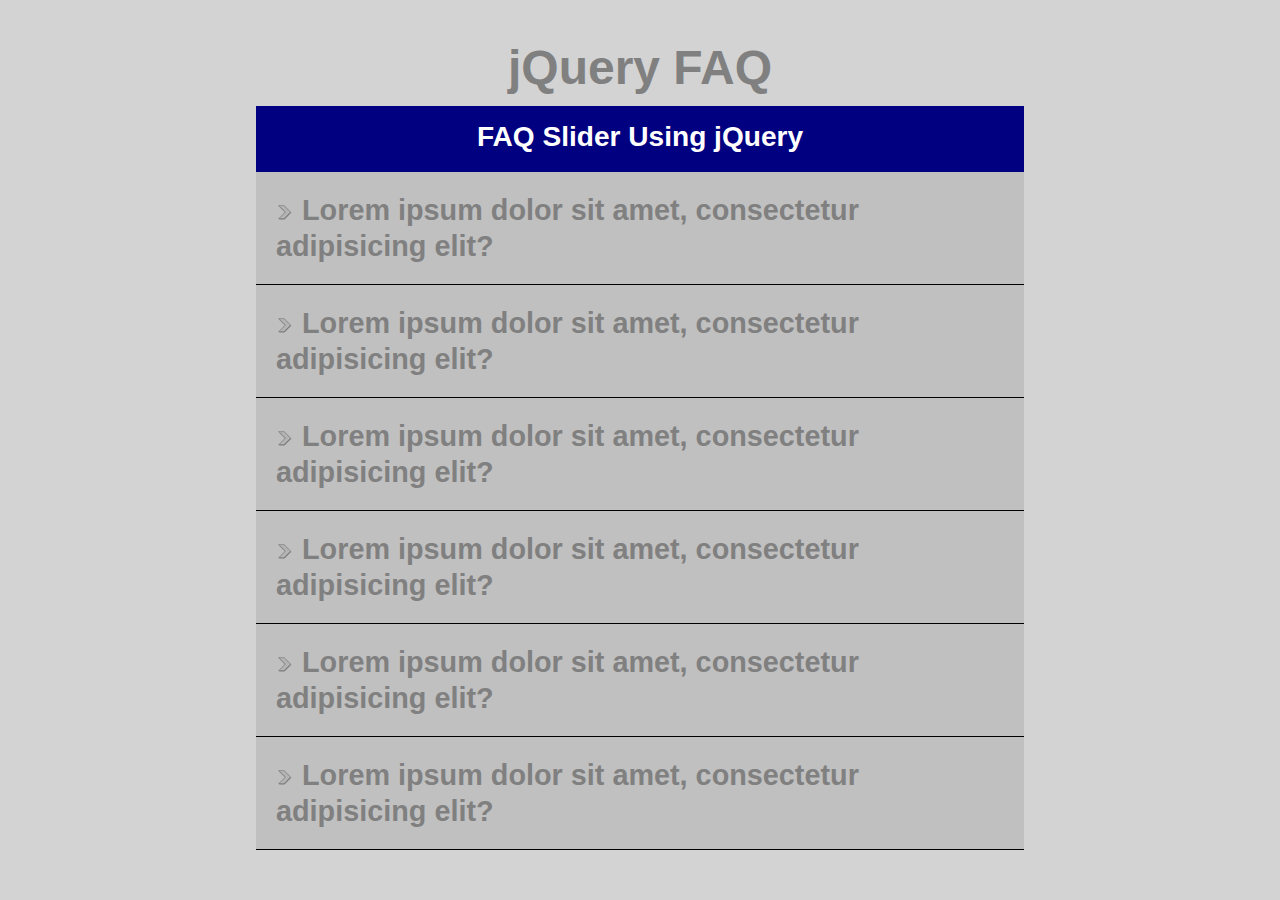
<file: accordion_slider/index.html>
<!DOCTYPE html>
<html>
  <head>
    <meta charset="utf-8">
    <title>FAQ Accordion</title>
    <link rel="stylesheet" href="style.css">
    <script
  src="https://code.jquery.com/jquery-3.3.1.min.js"
  integrity="sha256-FgpCb/KJQlLNfOu91ta32o/NMZxltwRo8QtmkMRdAu8="
  crossorigin="anonymous"></script>
    <script src="script.js" charset="utf-8"></script>
  </head>
  <body>
    <div id="container">
      <h1>jQuery FAQ</h1>
      <div class="title">
          <h3>FAQ Slider Using jQuery</h3>
      </div>
      <ul class="faq">
        <li class="q"><img src="img/arrow.png">Lorem ipsum dolor sit amet, consectetur adipisicing elit?</li>
        <li class="a">Ut enim ad minim veniam, quis nostrud exercitation ullamco laboris nisi ut aliquip ex ea commodo consequat.</li>
        <li class="q"><img src="img/arrow.png">Lorem ipsum dolor sit amet, consectetur adipisicing elit?</li>
        <li class="a">Ut enim ad minim veniam, quis nostrud exercitation ullamco laboris nisi ut aliquip ex ea commodo consequat.</li>
        <li class="q"><img src="img/arrow.png">Lorem ipsum dolor sit amet, consectetur adipisicing elit?</li>
        <li class="a">Ut enim ad minim veniam, quis nostrud exercitation ullamco laboris nisi ut aliquip ex ea commodo consequat.</li>
        <li class="q"><img src="img/arrow.png">Lorem ipsum dolor sit amet, consectetur adipisicing elit?</li>
        <li class="a">Ut enim ad minim veniam, quis nostrud exercitation ullamco laboris nisi ut aliquip ex ea commodo consequat.</li>
        <li class="q"><img src="img/arrow.png">Lorem ipsum dolor sit amet, consectetur adipisicing elit?</li>
        <li class="a">Ut enim ad minim veniam, quis nostrud exercitation ullamco laboris nisi ut aliquip ex ea commodo consequat.</li>
        <li class="q"><img src="img/arrow.png">Lorem ipsum dolor sit amet, consectetur adipisicing elit?</li>
        <li class="a">Ut enim ad minim veniam, quis nostrud exercitation ullamco laboris nisi ut aliquip ex ea commodo consequat.</li>
      </ul>
    </div>
  </body>
</html>
</file>
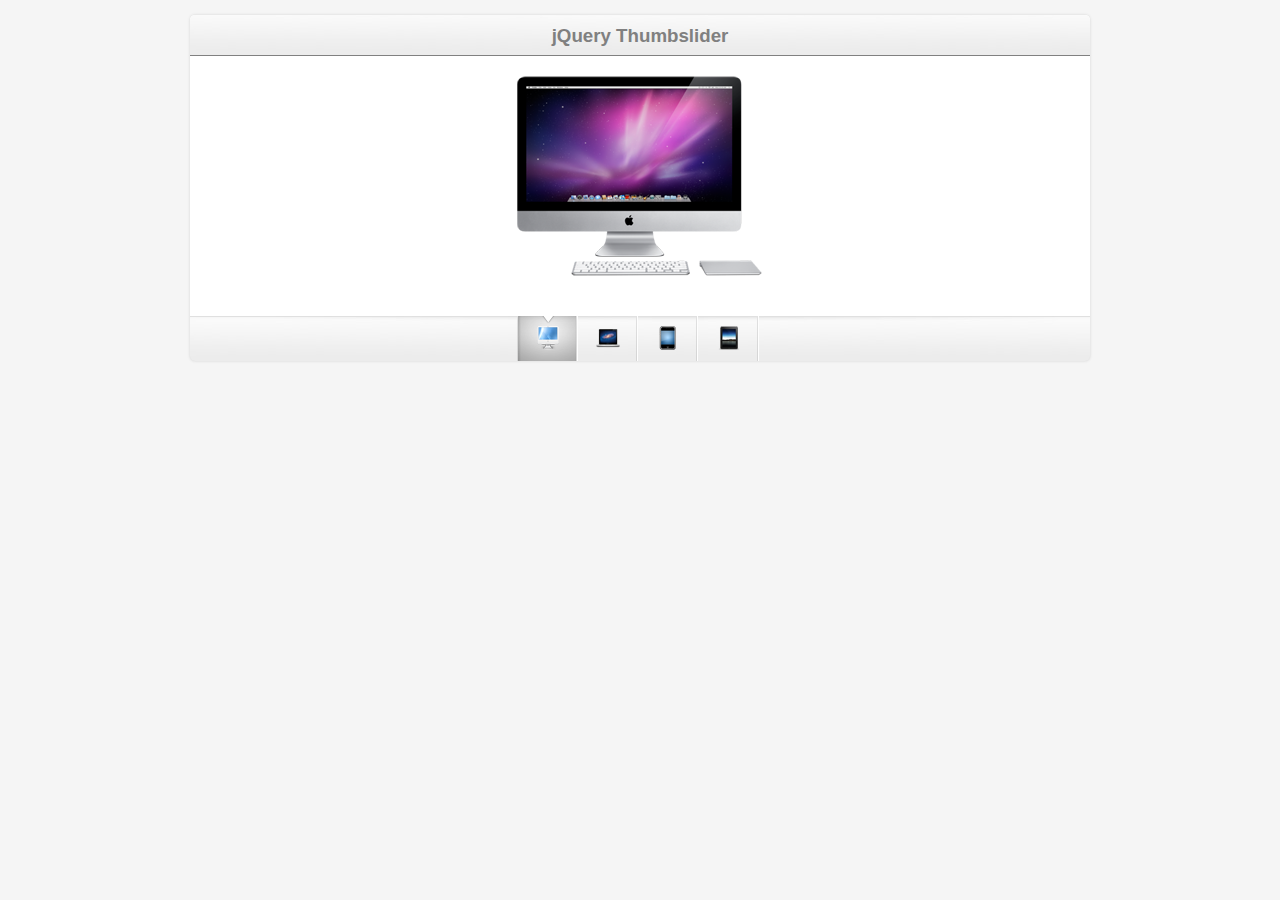
<file: appleslider/index.html>
<!DOCTYPE html>
<html>
  <head>
    <meta charset="utf-8">
    <title>jQuery Thumbslider</title>
    <link rel="stylesheet" href="style.css">
    <script
  src="https://code.jquery.com/jquery-3.3.1.min.js"
  integrity="sha256-FgpCb/KJQlLNfOu91ta32o/NMZxltwRo8QtmkMRdAu8="
  crossorigin="anonymous"></script>
    <script src="script.js" charset="utf-8"></script>
  </head>
  <body>
    <div id="container">
      <div id="slider">
        <header>
          <h3>jQuery Thumbslider</h3>
        </header>
        <div id="slides">
          <div class="slide">
            <img src="img/slides/device-imac.png" width="900" height="200" alt="imac">
          </div>
          <div class="slide">
            <img src="img/slides/device-macbook.png" width="900" height="200" alt="macbook">
          </div>
          <div class="slide">
            <img src="img/slides/device-iphone.png" width="900" height="200" alt="iphone">
          </div>
          <div class="slide">
            <img src="img/slides/device-ipad.png" width="900" height="200" alt="ipad">
          </div>
        </div>
        <nav id="menu">
          <ul>
            <li class="sep"></li>
            <li class="product">
              <a href="#">
                <img src="img/slides/device-imac-thumb.png" alt="imac-thumb">
              </a>
            </li>
            <li class="product">
              <a href="#">
                <img src="img/slides/device-macbook-thumb.png" alt="macbook-thumb">
              </a>
            </li>
            <li class="product">
              <a href="#">
                <img src="img/slides/device-iphone-thumb.png" alt="iphone-thumb">
              </a>
            </li>
            <li class="product">
              <a href="#">
                <img src="img/slides/device-ipad-thumb.png" alt="ipad-thumb">
              </a>
            </li>
          </ul>
        </nav>
      </div>
    </div>
  </body>
</html>
</file>
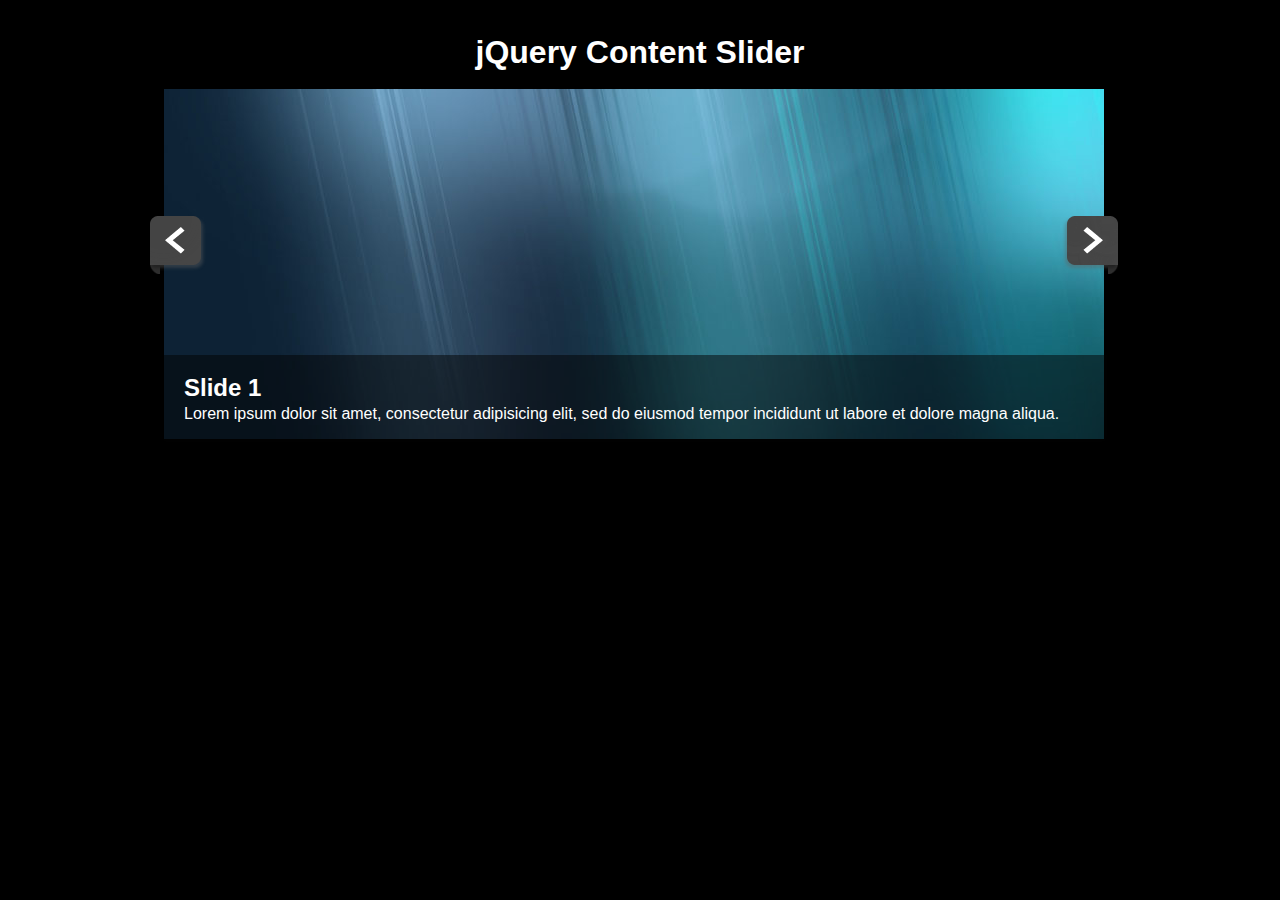
<file: jqueryContentSlider/index.html>
<!DOCTYPE html>
<html>
  <head>
    <meta charset="utf-8">
    <title>jQuery Content Slider</title>
    <script
  src="https://code.jquery.com/jquery-3.3.1.min.js"
  integrity="sha256-FgpCb/KJQlLNfOu91ta32o/NMZxltwRo8QtmkMRdAu8="
  crossorigin="anonymous"></script>
    <script src="script.js" charset="utf-8"></script>
    <link rel="stylesheet" href="style.css">
  </head>
  <body>
    <div id="container">
      <header>
        <h1>jQuery Content Slider</h1>
        <img src="img/arrow-left.png" alt="arrowleft" id="arrow-prev">
        <div id="slider">
          <div class="slide">
            <div class="slide-copy">
              <h2>Slide 1</h2>
              <p>Lorem ipsum dolor sit amet, consectetur adipisicing elit, sed do eiusmod tempor incididunt ut labore et dolore magna aliqua.</p>
            </div>
            <img src="img/slide1.jpg" alt="slide1">
          </div>
          <div class="slide">
            <div class="slide-copy">
              <h2>Slide 2</h2>
              <p>Duis aute irure dolor in reprehenderit in voluptate velit esse cillum dolore eu fugiat nulla pariatur. </p>
            </div>
            <img src="img/slide2.jpg" alt="slide1">
          </div>
          <div class="slide">
            <div class="slide-copy">
              <h2>Slide 3</h2>
              <p>Excepteur sint occaecat cupidatat non proident, sunt in culpa qui officia deserunt mollit anim id est laborum.</p>
            </div>
            <img src="img/slide3.jpg" alt="slide1">
          </div>
          <div class="slide">
            <div class="slide-copy">
              <h2>Slide 4</h2>
              <p>Lorem ipsum dolor sit amet, consectetur adipisicing elit, sed do eiusmod tempor incididunt ut labore et dolore magna aliqua.</p>
            </div>
            <img src="img/slide4.jpg" alt="slide1">
          </div>
          <div class="slide">
            <div class="slide-copy">
              <h2>Slide 5</h2>
              <p>Ut enim ad minim veniam, quis nostrud exercitation ullamco laboris nisi ut aliquip ex ea commodo consequat. </p>
            </div>
            <img src="img/slide5.jpg" alt="slide1">
          </div>
        </div>
        <img src="img/arrow-right.png" alt="arrowright" id="arrow-next">
      </header>
    </div>
  </body>
</html>
</file>
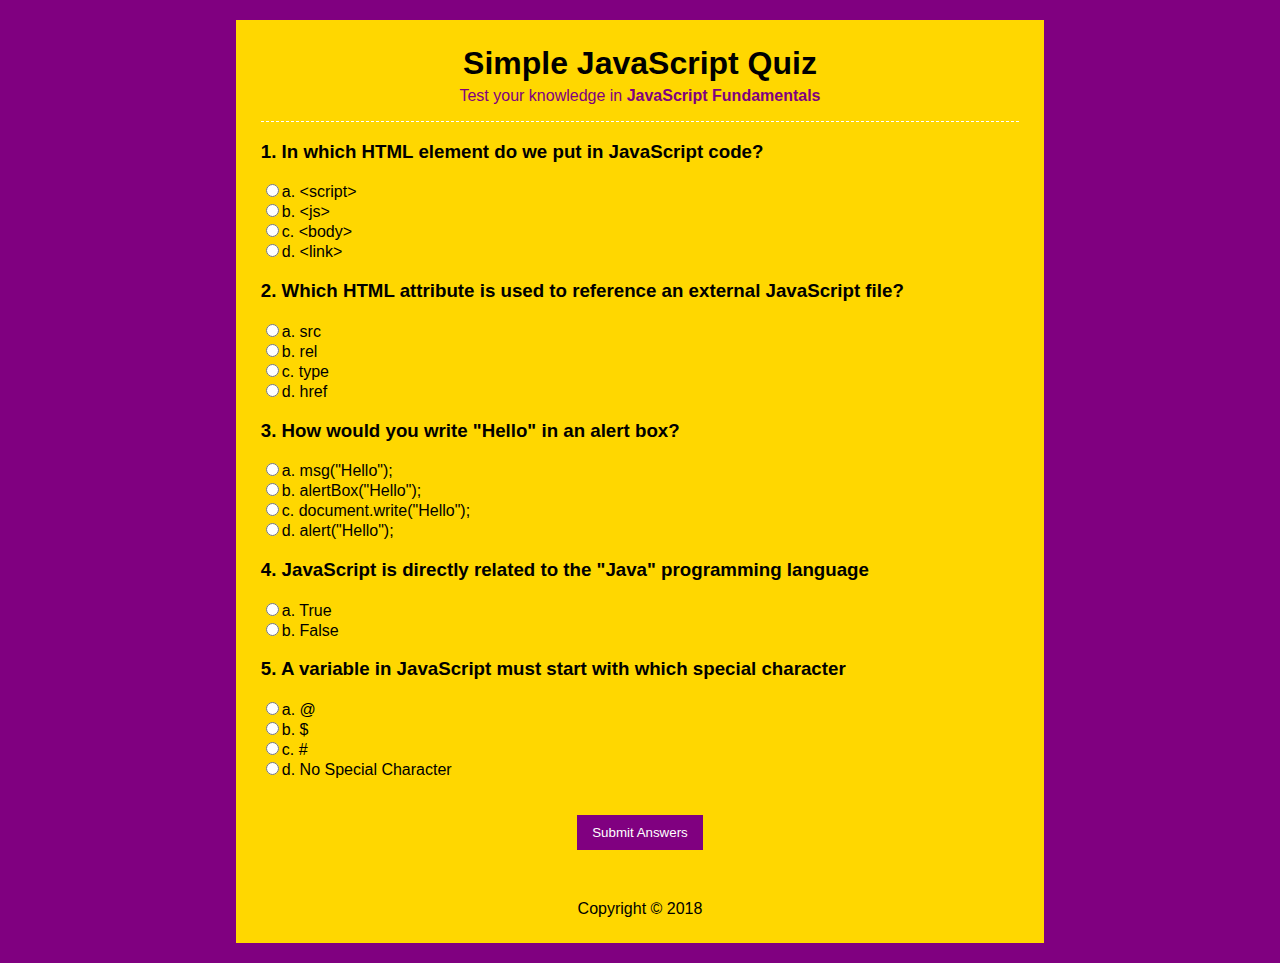
<file: simplequiz/index.html>
<!DOCTYPE html>
<html>
  <head>
    <meta charset="utf-8">
    <title>Simple JavaScript Quiz</title>
    <link rel="stylesheet" href="css/style.css">
    <script src="js/script.js" charset="utf-8"></script>
  </head>
  <body>
    <div id="container">
      <header>
        <h1>Simple JavaScript Quiz</h1>
        <p>Test your knowledge in <strong>JavaScript Fundamentals</strong></p>
      </header>
      <section>

        <form name="quizForm" onsubmit="return submitAnswers(event)">
          <h3>1. In which HTML element do we put in JavaScript code?</h3>
          <input type="radio" name="q1" value="a" id="q1a">a. &lt;script&gt; <br>
          <input type="radio" name="q1" value="b" id="q1b">b. &lt;js&gt; <br>
          <input type="radio" name="q1" value="c" id="q1c">c. &lt;body&gt; <br>
          <input type="radio" name="q1" value="d" id="q1d">d. &lt;link&gt; <br>
          <span id="q1m">Please complete question 1.</span>

          <h3>2. Which HTML attribute is used to reference an external JavaScript file?</h3>
					<input type="radio" name="q2" value="a" id="q2a">a. src<br>
					<input type="radio" name="q2" value="b" id="q2b">b. rel<br>
					<input type="radio" name="q2" value="c" id="q2c">c. type<br>
					<input type="radio" name="q2" value="d" id="q2d">d. href<br>
          <span id="q2m">Please complete question 2.</span>

					<h3>3. How would you write "Hello" in an alert box?</h3>
					<input type="radio" name="q3" value="a" id="q3a">a. msg("Hello");<br>
					<input type="radio" name="q3" value="b" id="q3b">b. alertBox("Hello");<br>
					<input type="radio" name="q3" value="c" id="q3c">c. document.write("Hello");<br>
					<input type="radio" name="q3" value="d" id="q3d">d. alert("Hello");<br>
          <span id="q3m">Please complete question 3.</span>

					<h3>4. JavaScript is directly related to the "Java" programming language</h3>
					<input type="radio" name="q4" value="a" id="q4a">a. True<br>
					<input type="radio" name="q4" value="b" id="q4b">b. False<br>
          <span id="q4m">Please complete question 4.</span>

					<h3>5. A variable in JavaScript must start with which special character</h3>
					<input type="radio" name="q5" value="a" id="q5a">a. @<br>
					<input type="radio" name="q5" value="b" id="q5b">b. $<br>
					<input type="radio" name="q5" value="c" id="q5c">c. #<br>
					<input type="radio" name="q5" value="d" id="q5d">d. No Special Character<br>
          <span id="q5m">Please complete question 5.</span>
					<br><br>
            <input id="btnsubmit" type="submit" value="Submit Answers">
            <button id="btnretry" onclick="reloadPage()">Try Again</button>
        </form>
        <div id="results"></div>
      </section>
      <footer>Copyright &copy; 2018</footer>
    </div>
  </body>
</html>
</file>
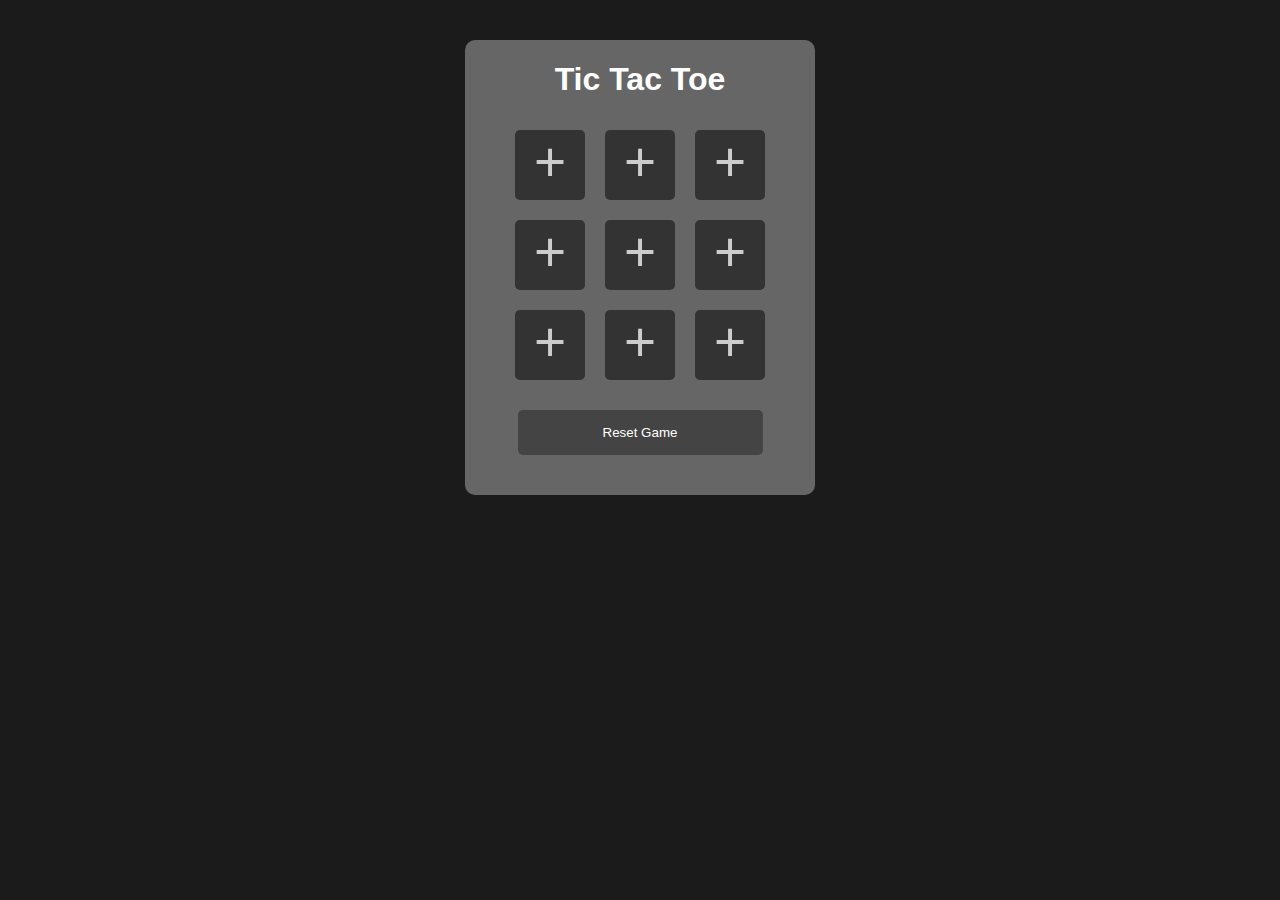
<file: tic_tac_toe/index.html>
<!DOCTYPE html>
<html>
	<head>
		<title>Play Tic Tac Toe</title>
		<link rel="stylesheet" href="style.css">
		<script src="https://ajax.googleapis.com/ajax/libs/jquery/1.11.1/jquery.min.js"></script>
		<script src="script.js"></script>
	</head>
	<body>
		<div id="container">
			<header>
				<h1>Tic Tac Toe</h1>
			</header>
			<ul id="board">
				<li id="spot1">+</li>
				<li id="spot2">+</li>
				<li id="spot3">+</li>
				<li id="spot4">+</li>
				<li id="spot5">+</li>
				<li id="spot6">+</li>
				<li id="spot7">+</li>
				<li id="spot8">+</li>
				<li id="spot9">+</li>
			</ul>
			<div class="clearfix"></div>
			<footer>
				<button id="reset">Reset Game</button>
			</footer>
		</div>
	</body>
</html>
</file>
<file: accordion_slider/style.css>
* {
  margin: 0;
  padding: 0;
}

body {
  font-family: 'Tahoma', sans-serif;
  color: gray;
  font-size: 1.5em;
  background: lightgray;
  line-height: 1.5em;
}

ul, li {
  list-style: none;
}

#container {
  width: 60%;
  margin: 30px auto;
  overflow: auto;
}

h1 {
  text-align: center;
  margin: 20px 0;
}

.title {
  height: 40px;
  background-color: navy;
  color: white;
  text-align: center;
  padding: 13px 0;
}

.faq li {
  padding: 20px;
}

.faq li.q {
  background: silver;
  font-weight: bold;
  font-size: 120%;
  border-bottom: 1px solid black;
  cursor: pointer;
}

.faq li.q img {
  margin-right: 10px;
}

.faq li.a {
  background: whitesmoke;
  display: none;
}

.rotate {
  transform: rotate(90deg);
  -moz-transform: rotate(90deg);
  -webkit-transform: rotate(90deg);
  transition: .5s;
}

@media (max-width:800px) {
  #container {
    width: 90%;
  }
}
</file>
<file: appleslider/style.css>
* {
  margin: 0;
  padding: 0;
}

body {
  color: gray;
  font-size: 1em;
  background: whitesmoke;
  font-family: 'Arial', sans-serif;
}

#container {
  margin: 15px auto;
  text-align: center;
  width: 900px;
  position: relative;
}

a, a:visited {
  color: blue;
  text-decoration: none;
  outline: none;
}

a:hover {
  text-decoration: underline;
}

p {
  padding-top: 10px;
  text-align: center;
}

header {
  background: url(img/panel.jpg) repeat-x bottom center white;
  height: 30px;
  padding-top: 10px;
  border-bottom: 1px solid gray;
}

#slider {
  box-shadow: 0 0 3px lightgray;
  -moz-box-shadow: 0 0 3px lightgray;
  -webkit-box-shadow: 0 0 3px lightgray;

  border-radius: 5px;
  -moz-border-radius: 5px;
  -webkit-border-radius: 5px;
  background: url(img/panel.jpg) repeat-x bottom center white;
  width: 900px;
  overflow: hidden;
}

#slides {
  height: 240px;
  width: 900px;
  overflow: hidden;
  padding-top: 20px;
}

.slide {
  float: left !important;
}

#menu {
  height: 45px;
}

#menu ul {
  margin: 0;
  padding: 0;
}

#menu li {
  width: 60px;
  margin-left: -4px;
  display: inline-block;
  list-style-type: none;
  height: 45px;
  overflow: hidden;
}

#menu li.active, li.active:hover {
  background: url(img/active_bg.png) no-repeat;
}

#menu li.active {
  cursor: default;
}

#menu .sep {
  width: 2px;
  background: url(img/seperator.png) no-repeat right;
  margin-right: -2px;
}

#menu li a {
  display: block;
  background: url(img/seperator.png) no-repeat right;
  height: 35px;
  padding-top: 10px;
}

#menu a img {
  border: none;
}
</file>
<file: jqueryContentSlider/style.css>
* {
  margin: 0;
  padding: 0;
}

body {
  font-family: 'Helvetica', sans-serif;
  font-size: 1em;
  color: white;
  background: black;
  line-height: 1.6em;
}

#container {
  width: 980px;
  margin: 40px auto;
  overflow: hidden;
}

a {
  color: white;
  text-decoration: none;
}

h1 {
  text-align: center;
  margin-bottom: 20px;
}

#slider {
  /* width and height based on static image size */
  width: 940px;
  height: 350px;
  position: relative;
  overflow: hidden;
  float: left;
  padding: 3px;
  border-radius: 5px;
}

#slider img {
  /* width and height based on static image size */
  width: 940px;
  height: 350px;
}

.slide {
  position: absolute;
}

.slide-copy {
  position: absolute;
  bottom: 0;
  left: 0;
  padding: 20px;
  background-color: rgba(1, 1, 1, .5);
  width: 100%;
}

#arrow-prev, #arrow-next {
  float: left;
  margin-top: 130px;
  cursor: pointer;
  position: relative;
  z-index: 100;
}

#arrow-prev {
  margin-right: -45px;
}

#arrow-next {
  margin-left: -45px;
}
</file>
<file: simplequiz/css/style.css>
body {
  background: purple;
  color: black;
  font-family: 'Helvetica', sans-serif;
  font-size: 1em;
}

#container {
  width: 60%;
  background: gold;
  margin: 20px auto;
  overflow: auto;
  padding: 25px;
}

header {
  text-align: center;
  border-bottom: white dashed 1px;
}

header h1 {
  margin: 0;
  padding: 0;
}

header p {
  padding: 0;
  margin-top: 5px;
  color: purple;
}

section {
  min-height: 400px;
}

footer {
  text-align: center;
}

input[type='submit'], #btnretry {
  background: purple;
  border: 0;
  color: white;
  padding: 10px 15px;
  cursor: pointer;
  display: block;
  margin: 0 auto;
}

#btnretry{
  display: none;
}

#results h3 {
  background: gold;
  padding: 10px;
  margin: 10px 0;
}

#results {
  height: 20px;
  color: white;
  display: block;
  text-align: center;
  margin-bottom: 30px;
}

#results span {
  color: purple;
  font-weight: bold;
}

form span {
  color: purple;
  display: block;
  text-align: center;
  display: none;
}
</file>
<file: tic_tac_toe/style.css>
body{
	background:#1c1b1b;
	color:#666;
	font-family:"Arial", sans-serif;
}

h1{
	text-align:center;
	color:#fff;
}

.clearfix{
	clear:both;
}

#container{
	width:350px;
	overflow:auto;
	margin:40px auto;
	background:#666;
	padding-bottom:40px;
	border-radius:10px;
}

#board li{
	float:left;
	margin:10px;
	height:70px;
	width:70px;
	font-size:55px;
	background:#333;
	color:#ccc;
	list-style:none;
	text-align:center;
	border-radius:5px;
}

#board li:hover,#reset:hover{
	cursor:pointer;
	background:#000;
}

#reset{
	border:0;
	background:#444;
	color:#fff;
	width:70%;
	padding:15px;
	border-radius:5px;
}

.o{
	color:green !important;
}

.x{
	color:red !important;
}

footer{
	display:block;
	text-align:center;
	padding-top:20px;
}
</file>
